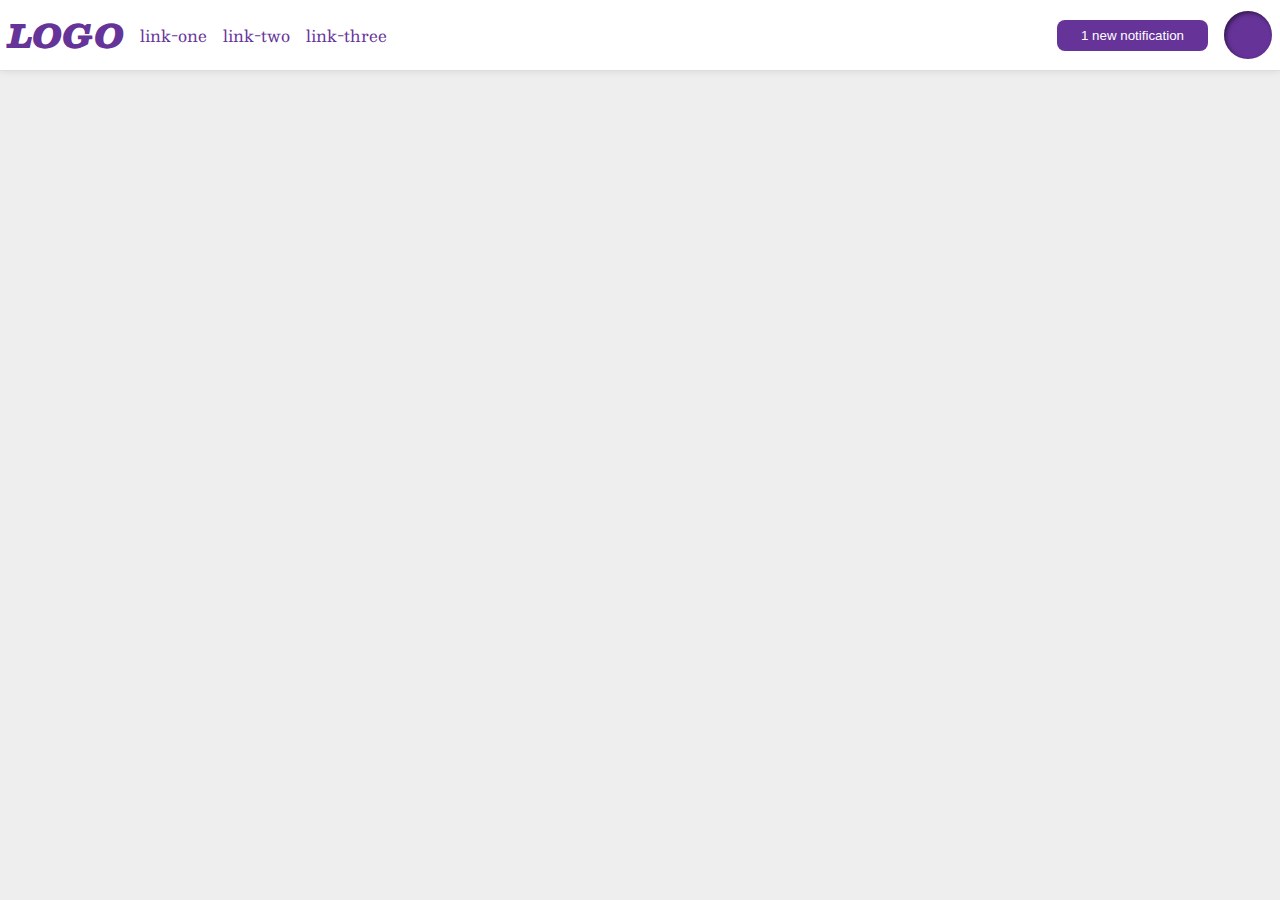
<file: flex/03-flex-header-2/index.html>
<!DOCTYPE html>
<html lang="en">
  <head>
    <meta charset="UTF-8">
    <meta http-equiv="X-UA-Compatible" content="IE=edge">
    <meta name="viewport" content="width=device-width, initial-scale=1.0">
    <title>Flex Header 2</title>
    <link rel="stylesheet" href="style.css">
  </head>
  <body>
    <div class="header">
      <div class="left">
        <div class="logo">
          LOGO
        </div>
        <ul class="links">
          <li><a href="https://google.com">link-one</a></li>
          <li><a href="https://google.com">link-two</a></li>
          <li><a href="https://google.com">link-three</a></li>
        </ul>
      </div>
      <div class="right">
        <button class="notifications">
          1 new notification
        </button>
        <div class="profile-image"></div>
      </div>
    </div>
  </body>
</html>
</file>
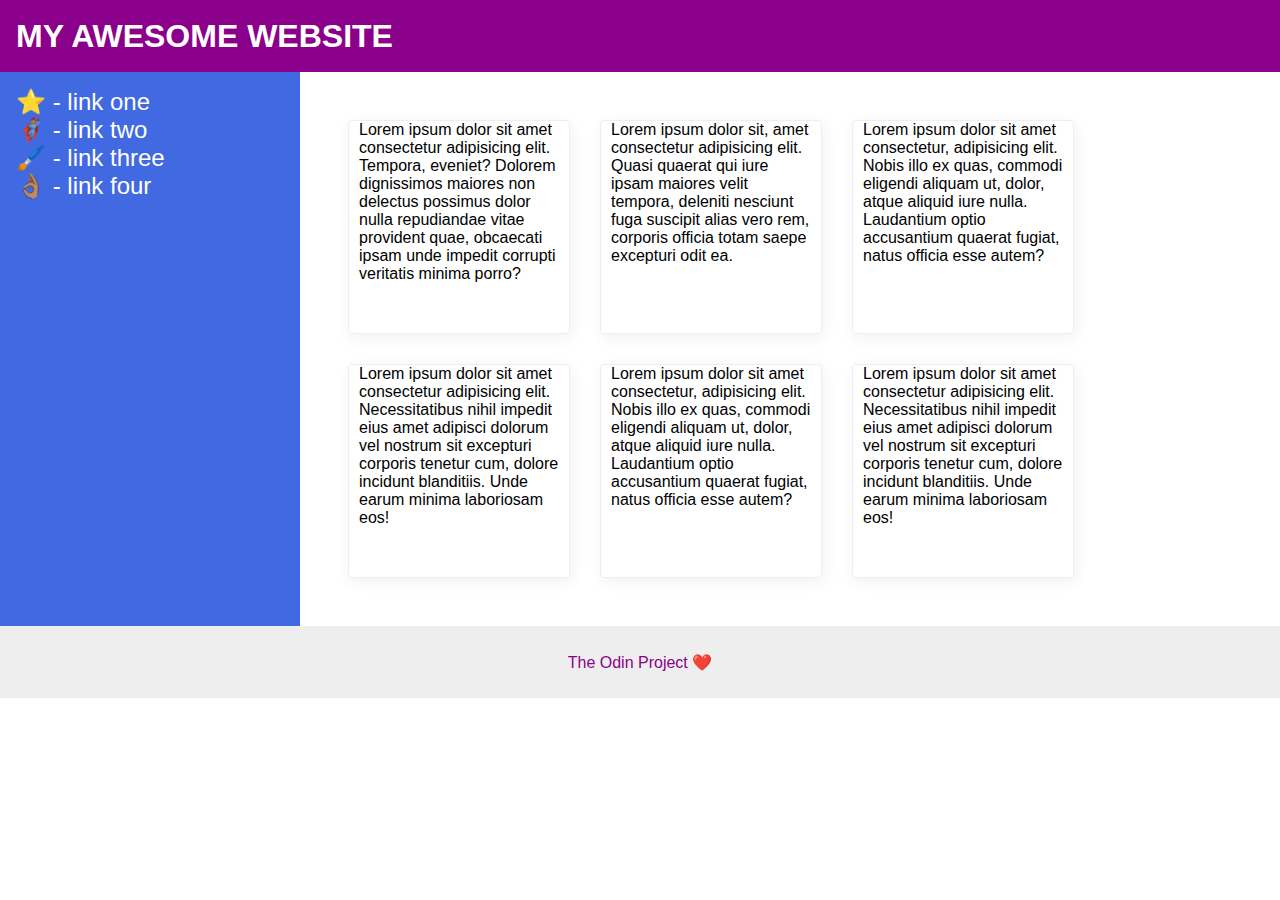
<file: flex/07-flex-layout-2/index.html>
<!DOCTYPE html>
<html lang="en">
  <head>
    <meta charset="UTF-8">
    <meta http-equiv="X-UA-Compatible" content="IE=edge">
    <meta name="viewport" content="width=device-width, initial-scale=1.0">
    <title>The Holy Grail</title>
    <link rel="stylesheet" href="style.css">
  </head>
  <body>
    <div class="header">
      MY AWESOME WEBSITE
    </div>
    <div class="content">
      <div class="sidebar">
        <ul>
          <li><a href="#">⭐ - link one</a></li>
          <li><a href="#">🦸🏽‍♂️ - link two</a></li>
          <li><a href="#">🖌️ - link three</a></li>
          <li><a href="#">👌🏽 - link four</a></li>
        </ul>
      </div>
    
      <div class="cards">
        <div class="card">Lorem ipsum dolor sit amet consectetur adipisicing elit. Tempora, eveniet? Dolorem dignissimos maiores non delectus possimus dolor nulla repudiandae vitae provident quae, obcaecati ipsam unde impedit corrupti veritatis minima porro?</div>
        <div class="card">Lorem ipsum dolor sit, amet consectetur adipisicing elit. Quasi quaerat qui iure ipsam maiores velit tempora, deleniti nesciunt fuga suscipit alias vero rem, corporis officia totam saepe excepturi odit ea.</div>
        <div class="card">Lorem ipsum dolor sit amet consectetur, adipisicing elit. Nobis illo ex quas, commodi eligendi aliquam ut, dolor, atque aliquid iure nulla. Laudantium optio accusantium quaerat fugiat, natus officia esse autem?</div>
        <div class="card">Lorem ipsum dolor sit amet consectetur adipisicing elit. Necessitatibus nihil impedit eius amet adipisci dolorum vel nostrum sit excepturi corporis tenetur cum, dolore incidunt blanditiis. Unde earum minima laboriosam eos!</div>
        <div class="card">Lorem ipsum dolor sit amet consectetur, adipisicing elit. Nobis illo ex quas, commodi eligendi aliquam ut, dolor, atque aliquid iure nulla. Laudantium optio accusantium quaerat fugiat, natus officia esse autem?</div>
        <div class="card">Lorem ipsum dolor sit amet consectetur adipisicing elit. Necessitatibus nihil impedit eius amet adipisci dolorum vel nostrum sit excepturi corporis tenetur cum, dolore incidunt blanditiis. Unde earum minima laboriosam eos!</div>
      </div> 
    </div>
    <div class="footer">
      The Odin Project ❤️
    </div>
  </body>
</html>
</file>
<file: flex/03-flex-header-2/style.css>
/* this is some magical font-importing.  
you'll learn about it later. */
@import url('https://fonts.googleapis.com/css2?family=Besley:ital,wght@0,400;1,900&display=swap');

body {
  margin: 0;
  background: #eee;
  font-family: Besley, serif;
}

.header {
  background: white;
  border-bottom: 1px solid #ddd;
  box-shadow: 0 0 8px rgba(0,0,0,.1);
  display: flex;
  align-items: center;
  justify-content: space-between;
  padding: 8px;
}

.profile-image {
  background: rebeccapurple;
  box-shadow: inset 2px 2px 4px rgba(0,0,0,.5);
  border-radius: 50%;
  width: 48px;
  height: 48px;
}

.logo {
  color: rebeccapurple;
  font-size: 32px;
  font-weight: 900;
  font-style: italic;
}

.left {
  display: flex;
  justify-content: flex-start;
}

button {
  border: none;
  border-radius: 8px;
  background: rebeccapurple;
  color: white;
  padding: 8px 24px;
}

a {
  /* this removes the line under our links */
  text-decoration: none;
  color: rebeccapurple;
}

ul {
  list-style-type: none;
  display: flex;
  margin: 0;
  padding: 0;
  gap: 16px;
}

.left, .right {
  display: flex;
  align-items: center;
  gap: 16px;
}
</file>
<file: flex/07-flex-layout-2/style.css>
body {
  font-family: -apple-system, BlinkMacSystemFont, 'Segoe UI', Roboto, Oxygen, Ubuntu, Cantarell, 'Open Sans', 'Helvetica Neue', sans-serif;
  margin: 0;
  min-height: 100vh;
  display: flex;
  flex-direction: column;
}

a {
  text-decoration: none;
  font-size: 24px;
  color: white;
}

ul {
  list-style-type: none;
  margin: 0;
  padding: 0;
}

.content {
  display: flex;
  justify-content: space-between;
}

.header {
  height: 72px;
  background: darkmagenta;
  color: white;
  font-size: 32px;
  font-weight: 900;
  display: flex;
  align-items: center;
  padding: 0px 16px;
}

.footer {
  height: 72px;
  background: #eee;
  color: darkmagenta;
  display: flex;
  justify-content: center;
  align-items: center;
  justify-self: flex-end;
}


.sidebar {
  width: 300px;
  background: royalblue;
  box-sizing: border-box;
  flex-shrink: 0;
  padding: 16px;
}

.cards {
  display: flex;
  flex-wrap: wrap;
  gap: 30px;
  padding: 48px;
}

.card {
  border: 1px solid #eee;
  box-shadow: 2px 4px 16px rgba(0,0,0,.06);
  border-radius: 4px;
  padding: 0 10px 50px; 
  display: flex;
  width: 200px;

}
</file>
